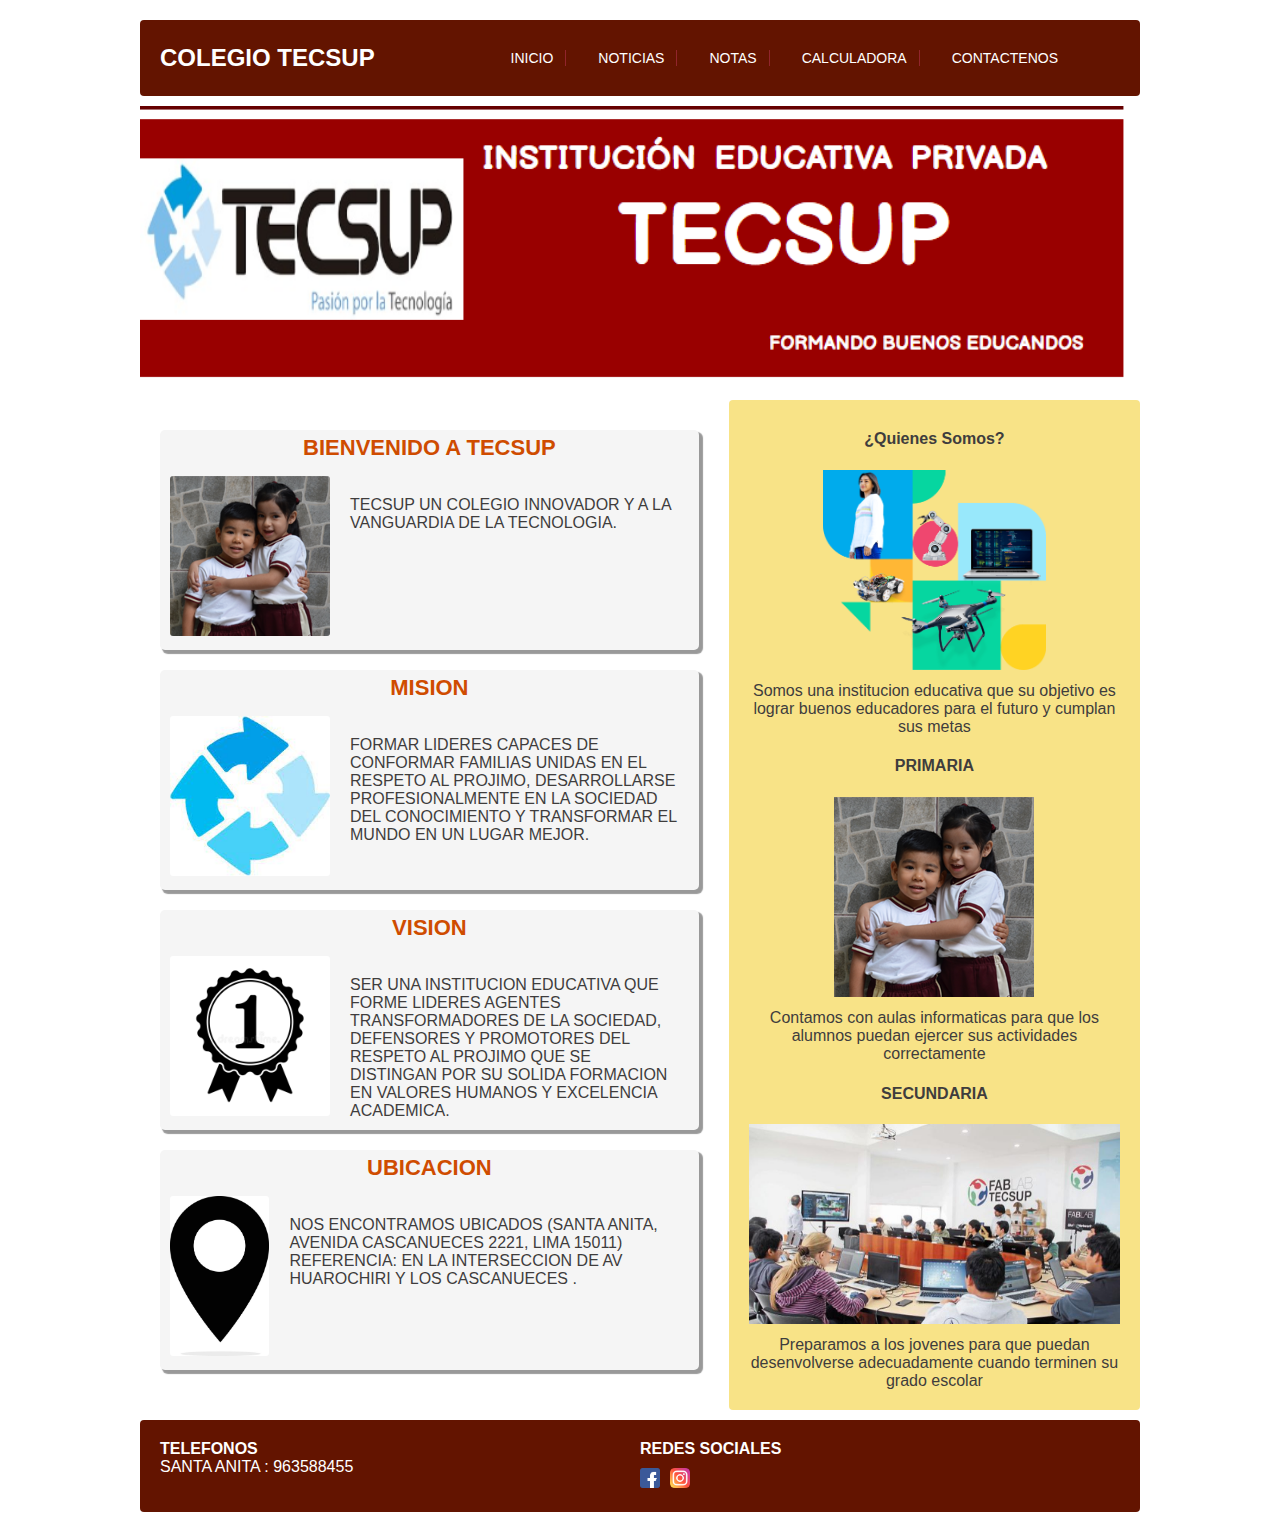
<file: index.html>
<html lang="en"><head><meta http-equiv="Content-Type" content="text/html; charset=UTF-8">
    
    <meta http-equiv="X-UA-Compatible" content="IE=edge">
    <meta name="viewport" content="width=device-width, initial-scale=1.0">
    <title>BIENVENIDO A TECSUP</title>

    <link rel="stylesheet" href="./BIENVENIDO A TECSUP_files/estilo.css">

<style>
  .btn{ 
    padding: 8px 12px;
    text-decoration: none;
    color: white;
	background-color: #B50F13;
    border-radius: 3px;
    transition: 0.5s;
	  }
   .btn:hover{
	   background-color:#039;
	   cursor:pointer;
	   }	  
</style>
</head>
<body>
    <div class="contenedor">
        <header class="cabecera">
            <nav class="nav">
                <h2 class="logo">COLEGIO TECSUP</h2>
                <ul class="nav-menu ">
                    <li class="nav-menu-item"><a href="index.html" class="nav-menu-link"> Inicio</a></li>
                    <li class="nav-menu-item"><a href="Noticias.html" class="nav-menu-link"> Noticias</a></li>
                    <li class="nav-menu-item"><a href="Promedio.html" class="nav-menu-link"> Notas</a></li>
                    <li class="nav-menu-item"><a href="Calculadora.html" class="nav-menu-link"> Calculadora</a></li>
                    <li class="nav-menu-item"><a href="Contactenos.html" class="nav-menu-link"> Contactenos</a></li>
                </ul>
            </nav>
        </header>
        <section class="presentacion">
            <div class="slide-contenedor">
                <div class="miSlider fade" style="display: block;">
                    <img src="./BIENVENIDO A TECSUP_files/1.png" alt="">
                </div>  
            </div>
        </section>
        <main class="contenido">
            <div class="tarjeta">
                <h2>BIENVENIDO A TECSUP</h2>
                <div class="tarjeta_contenido">
                    <img src="./BIENVENIDO A TECSUP_files/Bienvenidos.png" alt="">
                  <p>Tecsup un colegio innovador y a la vanguardia de la tecnologia.</p>
                </div>
                
            </div>
            <div class="tarjeta">
                <h2>MISION</h2>
                <div class="tarjeta_contenido">
                    <img src="./BIENVENIDO A TECSUP_files/mision.png" alt="">
                    <p>Formar lideres capaces de conformar familias unidas en el respeto al projimo, desarrollarse profesionalmente en la sociedad del conocimiento y transformar el mundo en un lugar mejor.</p>
                </div>
            </div>
            <div class="tarjeta">
                <h2>VISION</h2>
                <div class="tarjeta_contenido">
                    <img src="./BIENVENIDO A TECSUP_files/vision.png" alt="">
                    <p>Ser una Institucion educativa que forme lideres agentes transformadores de la sociedad, defensores y promotores del respeto al projimo que se distingan por su solida formacion en valores humanos y excelencia academica.</p>
                </div>
            </div>   
            <div class="tarjeta">
                <h2>UBICACION</h2>
                <div class="tarjeta_contenido">
                    <img src="./BIENVENIDO A TECSUP_files/ubicacion.png" alt="">
                  <p>Nos encontramos ubicados (Santa Anita, Avenida Cascanueces 2221, Lima 15011) 
                    Referencia: En la interseccion de Av Huarochiri y los cascanueces .</p>
                </div>            
             
            
        </main>
        <aside class="barra">
            <h2>¿Quienes Somos?</h2>
                <img src="./BIENVENIDO A TECSUP_files/QUIENES_SOMOS.png" alt="">
                <p>Somos una institucion educativa que su objetivo es lograr buenos educadores para el futuro y cumplan sus metas</p>
            <h2>PRIMARIA</h2>
                <img src="./BIENVENIDO A TECSUP_files/Bienvenidos.png" alt="">
                <p>Contamos con aulas informaticas para que los alumnos puedan ejercer sus actividades correctamente</p>
            <h2>SECUNDARIA</h2>
                <img src="./BIENVENIDO A TECSUP_files/SECU.png" alt="">
                <p>Preparamos a los jovenes para que puedan desenvolverse adecuadamente cuando terminen su grado escolar</p>
        </aside>
        <footer class="pie">
            <div class="pie_contenido">
                <h2>TELEFONOS</h2>
                <p>SANTA ANITA : 963588455</p>
            </div>
            <div class="pie_redes">
                    <h2>REDES SOCIALES</h2>
                    <ul class="pie_redes_img">
                        <li><a href="" target="_blank"><img src="./BIENVENIDO A TECSUP_files/facebook.png"></a></li>
                        <li><a href="" target="_blank"><img src="./BIENVENIDO A TECSUP_files/instagram.png"></a></li>
                    </ul>
            </div>
        </footer>
    </div>

</body></html>
</file>
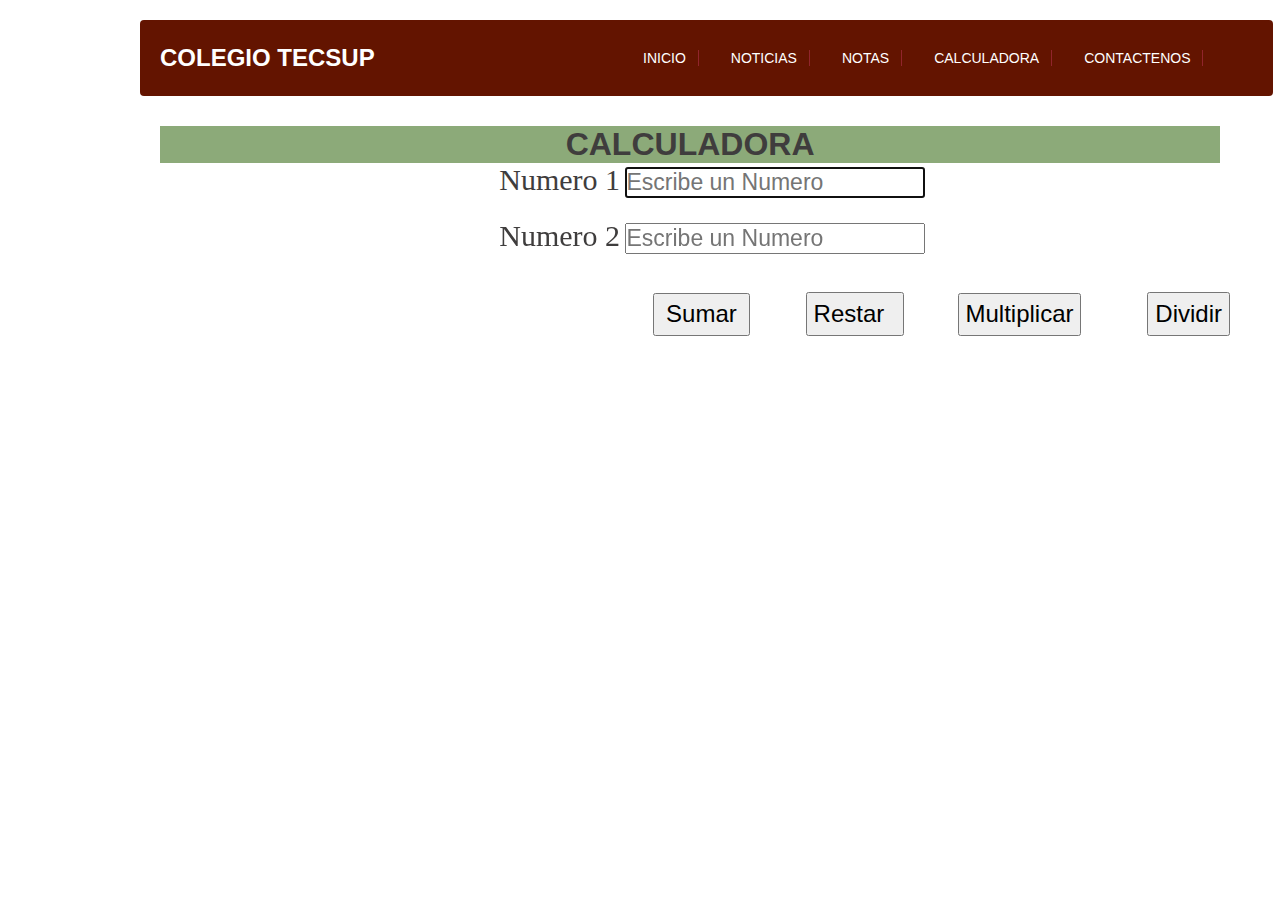
<file: Calculadora.html>
<!DOCTYPE html>
<html lang="en">
<head>
    <meta charset="UTF-8">
    <meta http-equiv="X-UA-Compatible" content="IE=edge">
    <meta name="viewport" content="width=device-width, initial-scale=1.0">
    <title>Document</title>
    <link rel="stylesheet" href="./BIENVENIDO A TECSUP_files/estilo3.css">
    <link rel="stylesheet" href="BIENVENIDO A TECSUP_files/Calculadora.css">
</head>

<style>
.btn{ 
padding: 8px 12px;
text-decoration: none;
color: white;
background-color: #B50F13;
border-radius: 3px;
transition: 0.5s;
  }
.btn:hover{
   background-color:#039;
   cursor:pointer;
   }	  
</style>
</head>
<body>
<div class="contenedor">
    <header class="cabecera">
        <nav class="nav">
            <h2 class="logo">COLEGIO TECSUP</h2>
            <ul class="nav-menu ">
                <li class="nav-menu-item"><a href="index.html" class="nav-menu-link"> Inicio</a></li>
                <li class="nav-menu-item"><a href="Noticias.html" class="nav-menu-link"> Noticias</a></li>
                <li class="nav-menu-item"><a href="Promedio.html" class="nav-menu-link"> Notas</a></li>
                <li class="nav-menu-item"><a href="Calculadora.html" class="nav-menu-link"> Calculadora</a></li>
                <li class="nav-menu-item"><a href="Contactenos.html" class="nav-menu-link"> Contactenos</a></li>
            </ul>
        </nav>
    </header>

</html>
<div class="container">
    <div class="row">
        <div class="col border" style="background-color:rgb(140, 170, 121)"style="border:12" style="border: 5px solid rgb(11, 11, 11)" width="">
            <h1 style="text-align:center;">CALCULADORA<h1>
        </div>
    </div>
<body>
    <script type="text/javascript" charset="utf-8" src="Calculadora.js"></script>
    <form action="" id="miformulario">
        <table>
            <div class="mesa2">
                <div class="num1">
                    <label class="x">Numero 1</label>
                    <input type="text" name="valor1" id="valor1" value=""  placeholder="Escribe un Numero" autofocus="" style="font-size: 23px">
                </div>
                <div class="num2">
                    <label class="y">Numero 2</label>
                    <input type="text" name="valor2" id="valor2" value="" placeholder="Escribe un Numero" style="font-size: 23px">
                </div>
                <tr>
                    <td class="botons"><button type="button" class="uno" onclick="Sumar();" style="font-size: 24px" >Sumar</button></td>
                    <td class="botonr"><button type="button" class="dos" onclick="Restar();" style="font-size: 24px">Restar</button></td>
                    <td class="botonm"><button type="button" class="tres" onclick="Multiplicar();" style="font-size: 24px">Multiplicar</button></td>
                    <td class="botond"><button type="button" class="cuatro" onclick="Dividir();" style="font-size: 24px">Dividir</button></td>
                </tr>
                <br />
                <br />
            </div>
        </table>
    </aside>
 

</body>
</file>
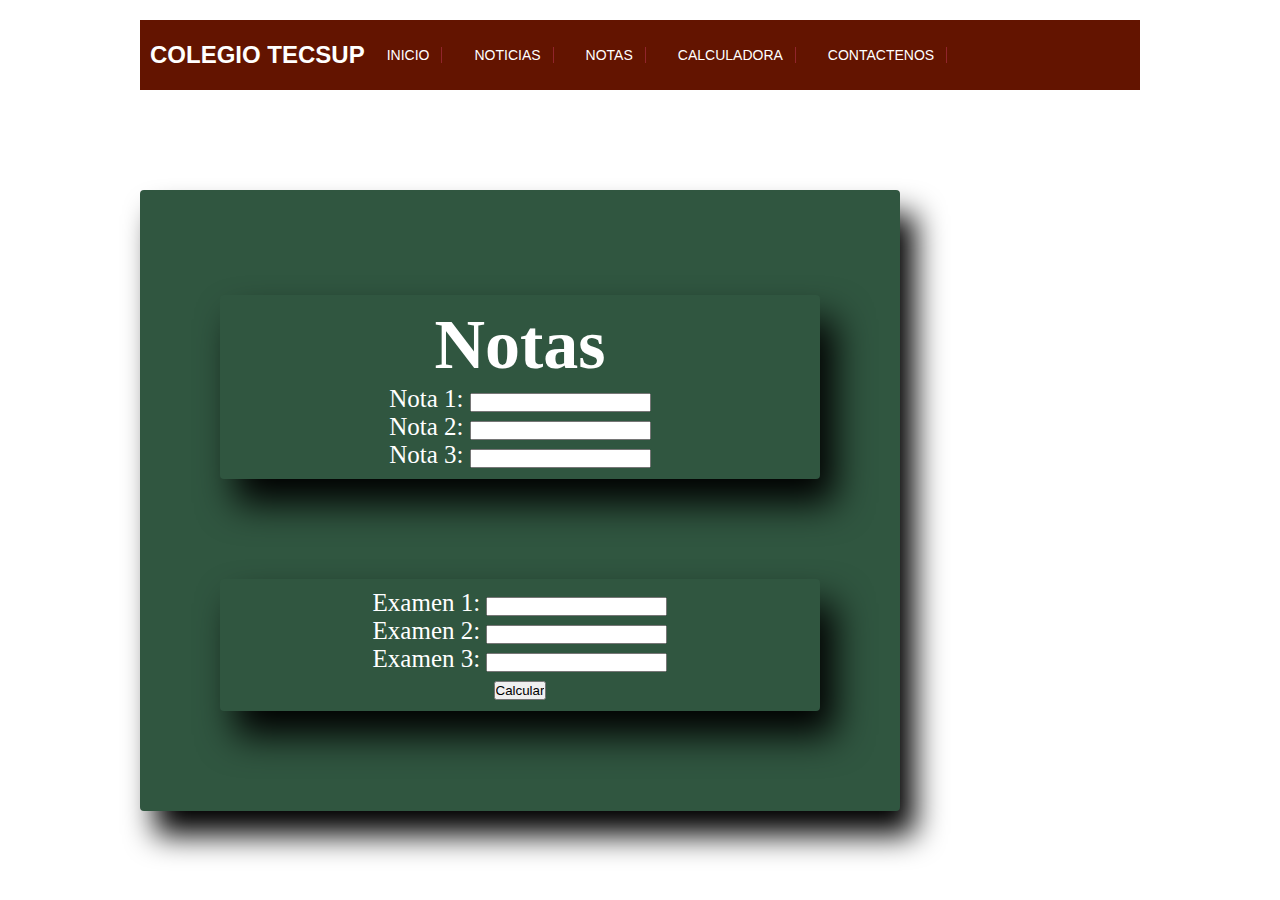
<file: Notas.html>
<!DOCTYPE html>
<html><head><meta http-equiv="Content-Type" content="text/html; charset=UTF-8">
	
    <meta http-equiv="X-UA-Compatible" content="IE=edge">
    <meta name="viewport" content="width=device-width, initial-scale=1.0">
    <title>Notas</title>
    <link rel="stylesheet" href="BIENVENIDO A TECSUP_files/notas.css">
	<link rel="stylesheet" href="./BIENVENIDO A TECSUP_files/estilo2.css">

</head>
	</head>
	<body>
	<div class="contenedor">
		<header class="cabecera">
			<nav class="nav">
				<h2 class="logo">COLEGIO TECSUP</h2>
				<ul class="nav-menu ">
					<li class="nav-menu-item"><a href="BIENVENIDO A TECSUP.html" class="nav-menu-link"> Inicio</a></li>
					<li class="nav-menu-item"><a href="Noticias.html" class="nav-menu-link"> Noticias</a></li>
					<li class="nav-menu-item"><a href="Notas.html" class="nav-menu-link"> Notas</a></li>
					<li class="nav-menu-item"><a href="Calculadora.html" class="nav-menu-link"> Calculadora</a></li>
					<li class="nav-menu-item"><a href="Contactenos.html" class="nav-menu-link"> Contactenos</a></li>
				</ul>
			</nav>
		</header>
	
</header>

	<div class="container">
		
		<div class="Cuadro">
			<div class="x">
				<h1>Notas</h1>
				<p>Nota 1: <input type="text" id="n1"></p>
				<p>Nota 2: <input type="text" id="n2"></p>
				<p>Nota 3: <input type="text" id="n3"></p>
			</div>
			<div class="x">
				<p>Examen 1: <input type="text" id="n4"></p>
				<p>Examen 2: <input type="text" id="n5"></p>
				<p>Examen 3: <input type="text" id="n6"></p>
				<p><input type="button" onclick="CalcularPromedio()" value="Calcular"></p>	
			</div>
		
	</div>


<script>
	function CalcularPromedio(){

	var v1 = document.getElementById("n1").value;

	var v2 = document.getElementById("n2").value;

	var v3 = document.getElementById("n3").value;

	var v4 = document.getElementById("n4").value;

	var v5 = document.getElementById("n5").value;

	var v6 = document.getElementById("n6").value;

	var pro =(parseFloat(v1)+parseFloat(v2)+parseFloat(v3)+parseFloat(v4)+parseFloat(v5)+parseFloat(v6))/6;	
	if (pro>10)
	{
		alert (`RESULTADOS:\nPROMEDIO: ${pro}\nAPRUEBA`)
	}
	else{
        alert (`RESULTADOS:\nPROMEDIO: ${pro}\nDESAPRUEBA`)
	}

}

</script>
</div></body></html>
</file>
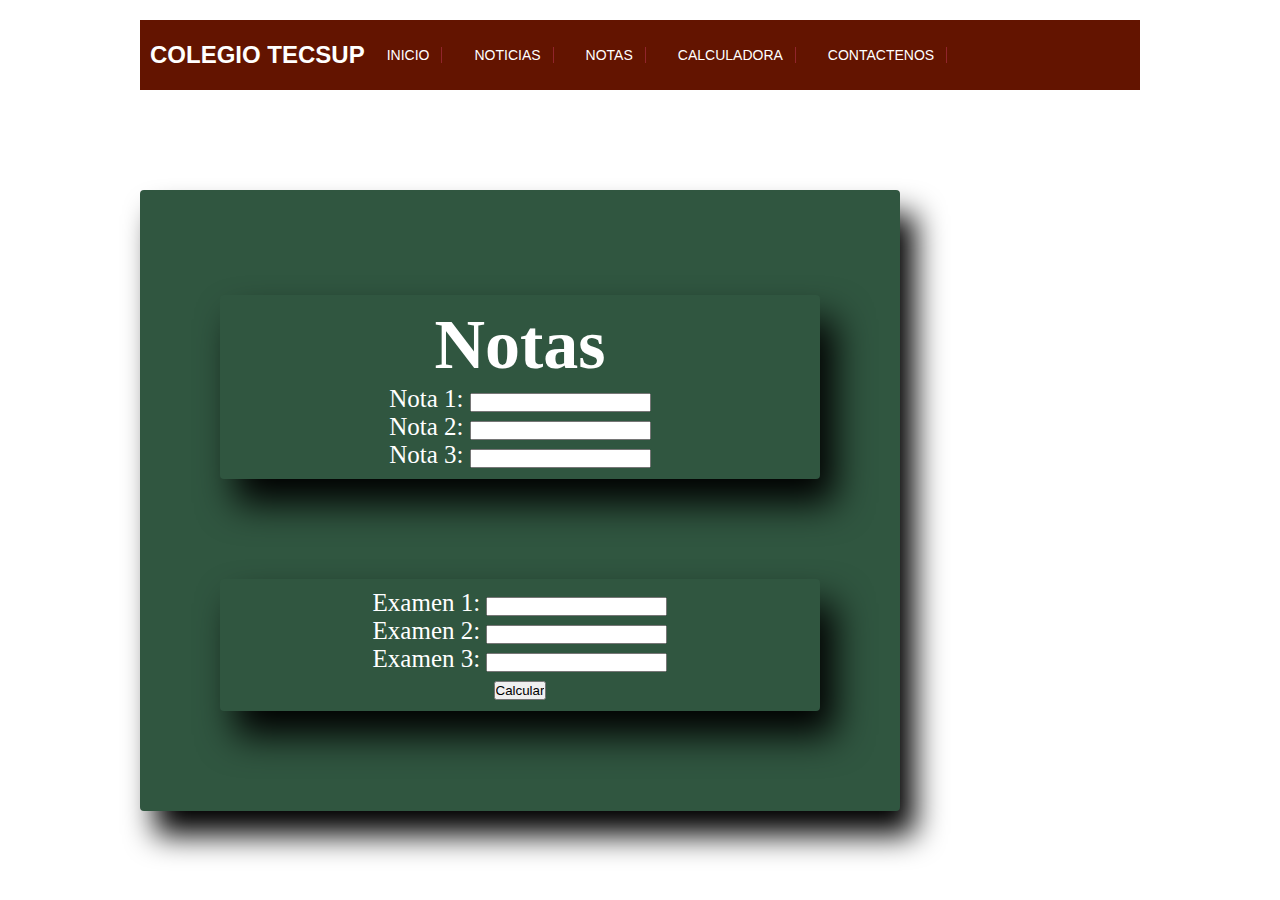
<file: Promedio.html>
<!DOCTYPE html>
<html><head><meta http-equiv="Content-Type" content="text/html; charset=UTF-8">
	
    <meta http-equiv="X-UA-Compatible" content="IE=edge">
    <meta name="viewport" content="width=device-width, initial-scale=1.0">
    <title>Notas</title>
    <link rel="stylesheet" href="BIENVENIDO A TECSUP_files/notas.css">
	<link rel="stylesheet" href="./BIENVENIDO A TECSUP_files/estilo2.css">

</head>
	</head>
	<body>
	<div class="contenedor">
		<header class="cabecera">
			<nav class="nav">
				<h2 class="logo">COLEGIO TECSUP</h2>
				<ul class="nav-menu ">
					<li class="nav-menu-item"><a href="index.html" class="nav-menu-link"> Inicio</a></li>
					<li class="nav-menu-item"><a href="Noticias.html" class="nav-menu-link"> Noticias</a></li>
					<li class="nav-menu-item"><a href="Notas.html" class="nav-menu-link"> Notas</a></li>
					<li class="nav-menu-item"><a href="Calculadora.html" class="nav-menu-link"> Calculadora</a></li>
					<li class="nav-menu-item"><a href="Contactenos.html" class="nav-menu-link"> Contactenos</a></li>
				</ul>
			</nav>
		</header>
	
</header>

	<div class="container">
		
		<div class="Cuadro">
			<div class="x">
				<h1>Notas</h1>
				<p>Nota 1: <input type="text" id="n1"></p>
				<p>Nota 2: <input type="text" id="n2"></p>
				<p>Nota 3: <input type="text" id="n3"></p>
			</div>
			<div class="x">
				<p>Examen 1: <input type="text" id="n4"></p>
				<p>Examen 2: <input type="text" id="n5"></p>
				<p>Examen 3: <input type="text" id="n6"></p>
				<p><input type="button" onclick="CalcularPromedio()" value="Calcular"></p>	
			</div>
		
	</div>


<script>
	function CalcularPromedio(){

	var v1 = document.getElementById("n1").value;

	var v2 = document.getElementById("n2").value;

	var v3 = document.getElementById("n3").value;

	var v4 = document.getElementById("n4").value;

	var v5 = document.getElementById("n5").value;

	var v6 = document.getElementById("n6").value;

	var pro =(parseFloat(v1)+parseFloat(v2)+parseFloat(v3)+parseFloat(v4)+parseFloat(v5)+parseFloat(v6))/6;	
	if (pro>10)
	{
		alert (`RESULTADOS:\nPROMEDIO: ${pro}\nAPRUEBA`)
	}
	else{
        alert (`RESULTADOS:\nPROMEDIO: ${pro}\nDESAPRUEBA`)
	}

}

</script>
</div></body></html>
</file>
<file: BIENVENIDO A TECSUP_files/estilo.css>
*{
    margin: 0;
    padding: 0;
    box-sizing: border-box;
}

body{
    color: rgb(63, 61, 61);
    font-family: 'Lato', sans-serif;
}

.contenedor{
    width: 90%;
    max-width: 1000px;
    margin: 20px auto;
    display: grid;
    grid-gap: 10px; /*ESTO SEPARA ENTRE CADA CASILLA*/
    grid-template-columns: repeat(3, 1fr);
    grid-template-rows: repeat(4,auto);

    grid-template-areas: "cabecera cabecera cabecera"
    "presentacion presentacion presentacion"
    "contenido contenido barra"
    "pie pie pie";
}

.contenedor > div,
.contenedor .cabecera,
.contenedor .contenido,
.contenedor .barra,
.contenedor .pie{
    background: white;
    padding: 20px;
    border-radius: 4px;
}

.contenedor .cabecera{
    background: rgb(99, 20, 0);
    color: white;
    grid-area:  cabecera;
}

.nav{
    display: flex;
    justify-content: space-between;
    align-items: center;
}

.nav-menu{
    display: flex;
    margin-right: 40px;
    list-style: none;
}

.nav-menu-item{
    font-size: 14px;
    margin: 10px 10px;
    text-transform: uppercase;
    border-right: solid .1rem rgba(212, 64, 108, 0.41);
}

.nav-menu-link{
    padding: 8px 12px;
    text-decoration: none;
    color: white;
    border-radius: 3px;
    transition: 0.5s;
}

.nav-menu-item:last-child{
    border-right:none;
}

.nav-menu-link:hover{
    background-color: rgb(197, 43, 16);
}

.contenedor .presentacion{
    grid-area:  presentacion;
}

.presentacion img{
    width: 100%;
}

.contenedor .contenido{
    grid-area: contenido;
    cursor: pointer;
}

.tarjeta{
    width: auto;
    height: 220px;
    border-radius: 5px;
    background: whitesmoke;
    box-shadow: 3px 3px 1px 1px rgba(0, 0, 0, 0.4);
    margin-bottom:  20px;
}

.tarjeta h2{
    /*ackground: rgb(21, 199, 45);*/
    font-size: 22px;
    color: rgb(207, 76, 0);
    margin: 10px 15px;
    padding: 5px 0;
    text-align: center;
}

.tarjeta_contenido{
    display: flex;
}

.tarjeta_contenido  p{
    /*background: rgb(14, 66, 209);*/
    font-size: 16px;
    text-transform: uppercase;
    margin: 20px;
}

.tarjeta_contenido  img{
    height: 160px;
    border-radius: 3px;
    margin-left: 10px;
}

.contenedor .barra{
    background: rgb(248, 227, 135);
    text-align: center;
    display: flex;
    flex-direction: column;
    align-items: center;
    justify-content: space-between;
    grid-area: barra;
}

.barra h2{
    font-size: 1em;
    margin-top: 10px;
}

.barra img{
    margin-top: 10px;
    height: 200px;
}

.contenedor .pie{
    width: 100%;
    background: rgb(99, 20, 0);
    grid-area: pie;
    display: flex;
}

.pie .pie_contenido{
    width: 50%;
    color: white;
    cursor: pointer;
}

.pie_contenido h2, p{
    font-size: 16px;
}

.pie_redes h2{
  color: white;
  font-size: 16px;
}

.pie_redes_img{
    margin-top: 10px;
    display: flex;
}

.pie_redes_img img{
    width: 20px;
}

.pie_redes_img li{
    list-style: none;
    margin-right: 10px;
}

.pie_redes_img a{
    text-decoration: none;
    text-transform: uppercase;
    color: white;
}

@media screen and (max-width: 992px)
{
    .tarjeta p{
        font-size: 14px;
    }
}

@media screen and (max-width: 800px)
{   
    .logo{
        text-align: center;
    }
    .tarjeta{
        width: auto;
        height: 250px;
    }

    .tarjeta_contenido p{
        margin-top: 0;
    }

}

@media screen and (max-width: 775px)
{  
    .contenedor {
    grid-template-areas: "cabecera cabecera cabecera"
    "presentacion presentacion presentacion"
    "contenido contenido contenido"
    "barra barra barra"
    "pie pie pie";
    }

    .nav{
        width: 100%;
        flex-direction: column;
        justify-content: space-between;
        align-items: center;
        margin: 0 auto;
    }

    .nav-menu{
        justify-content: center;
        align-items: center;
        flex-wrap: wrap;
        text-align: center;
        margin-right: 5px;
    }

    .nav-menu-item {
        border-right:none;
    }

    .tarjeta_contenido p{
        margin-top: 5px;
        font-size: 15px;
    }
}

@media screen and (max-width: 576px)
{   
    .tarjeta{
        margin-bottom:  10px;
        height: 320px;
    }

    .tarjeta_contenido{
        flex-direction: column;
        justify-content: center;
        align-items: center;
    }
    
    .tarjeta_contenido p{
        font-size: 14px;
    }

    .tarjeta_contenido  img{
        width: 40%;
        height: 140px;
    }

    .contenedor .pie{
        display: flex;
        flex-direction: column;
    }

    .pie .pie_contenido{
        width: 100%;
        margin: 10px 0;
    }
}
</file>
<file: BIENVENIDO A TECSUP_files/estilo3.css>
*{
    margin: 0;
    padding: 0;
    box-sizing: border-box;
}

body{

    color: rgb(63, 61, 61);
    font-family: 'Lato', sans-serif;
}

.contenedor{
    width: 90%;
    max-width: 1000px;
    margin: 20px auto;
    display: grid;
    grid-gap: 10px; /*ESTO SEPARA ENTRE CADA CASILLA*/
    grid-template-columns: repeat(3, 1fr);
    grid-template-rows: repeat(4,auto);

    grid-template-areas: "cabecera cabecera cabecera"
    "presentacion presentacion presentacion"
    "contenido contenido barra"
    "pie pie pie";
}

.contenedor > div,
.contenedor .cabecera,
.contenedor .contenido,
.contenedor .barra,
.contenedor .pie{
    background: white;
    padding: 20px;
    border-radius: 4px;
}

.contenedor .cabecera{
    background: rgb(99, 20, 0);
    color: white;
    grid-area:  cabecera;
}

.nav{
    display: flex;
    justify-content: space-between;
    align-items: center;
}

.nav-menu{
    display: flex;
    margin-right: 40px;
    list-style: none;
}

.nav-menu-item{
    font-size: 14px;
    margin: 10px 10px;
    text-transform: uppercase;
    border-right: solid .1rem rgba(212, 64, 108, 0.41);
}

.nav-menu-link{
    padding: 8px 12px;
    text-decoration: none;
    color: white;
    border-radius: 3px;
    transition: 0.5s;
}
</file>
<file: BIENVENIDO A TECSUP_files/Calculadora.css>
body{
        background: -webkit-linear-gradient(top,, white);
}
.num1{
        padding-left: 32%;
        padding-bottom: 2%;
}
.x{
        font-size: 30px;
        font-family: 'Franklin Gothic Medium';
}
.num2{
        padding-left: 32%;
}
.y{
        font-size: 30px;
        font-family: 'Franklin Gothic Medium';
}
.uno{
        margin-left: 13cm;
        padding: 1%;
        width: 17%;
}
.dos{
        margin-left: 2cm;
        padding: 4%;
        padding-right: 12%;
        text-align: center;
}
.tres{
        margin-left: 2cm;
        padding: 3%;
}
.cuatro{
        margin-left: 2cm;
        padding: 4%;
}
</file>
<file: BIENVENIDO A TECSUP_files/notas.css>
header{
    display: flex;
    min-height: 70px;

    padding: 10px;
}
.x{
    background-color: #305640;
    width: 600px;
    padding: 10px;
    margin: auto;
    margin-top: 100px;
    border-radius: 4px;
    font-family: 'calibri';
    color:white;
    box-shadow: 15px 24px 37px #000;
    text-align: center;
}
.container{
    background-color: #305640;
    width: 760px;
    padding-bottom: 100px;
    padding-top: 5px;
    margin: auto;
    margin-top: 100px;
    border-radius: 4px;
    font-family: 'calibri';
    color:white;
    font-size: 25px;
    box-shadow: 15px 24px 30px rgb(0, 0, 0);
    text-align: center;
}
h1{
    text-align: center;
    font-size: 70px;
}
</file>
<file: BIENVENIDO A TECSUP_files/estilo2.css>
*{
    margin: 0;
    padding: 0;
    box-sizing: border-box;
}

body{
    color: rgb(63, 61, 61);
    font-family: 'Lato', sans-serif;
}

.contenedor{
    width: 80%;
    max-width: 1000px;
    margin: 20px auto;
    display: grid;
    grid-template-columns: repeat(3, 1fr);
    grid-template-rows: repeat(4,auto);

    grid-template-areas: "cabecera cabecera cabecera"
    "presentacion presentacion presentacion"
    "contenido contenido barra"
    "pie pie pie";
}
.contenedor .cabecera{
    background: rgb(99, 20, 0);
    color: white;
    grid-area:  cabecera;
}

.nav{
    display: flex;
    justify-content: space-between;
    align-items: center;
}

.nav-menu{
    display: flex;
    margin-right: 40px;
    list-style: none;
}

.nav-menu-item{
    font-size: 14px;
    margin: 10px 10px;
    text-transform: uppercase;
    border-right: solid .1rem rgba(212, 64, 108, 0.41);
}

.nav-menu-link{
    padding: 8px 12px;
    text-decoration: none;
    color: white;
    border-radius: 3px;
    transition: 0.5s;
}
</file>
